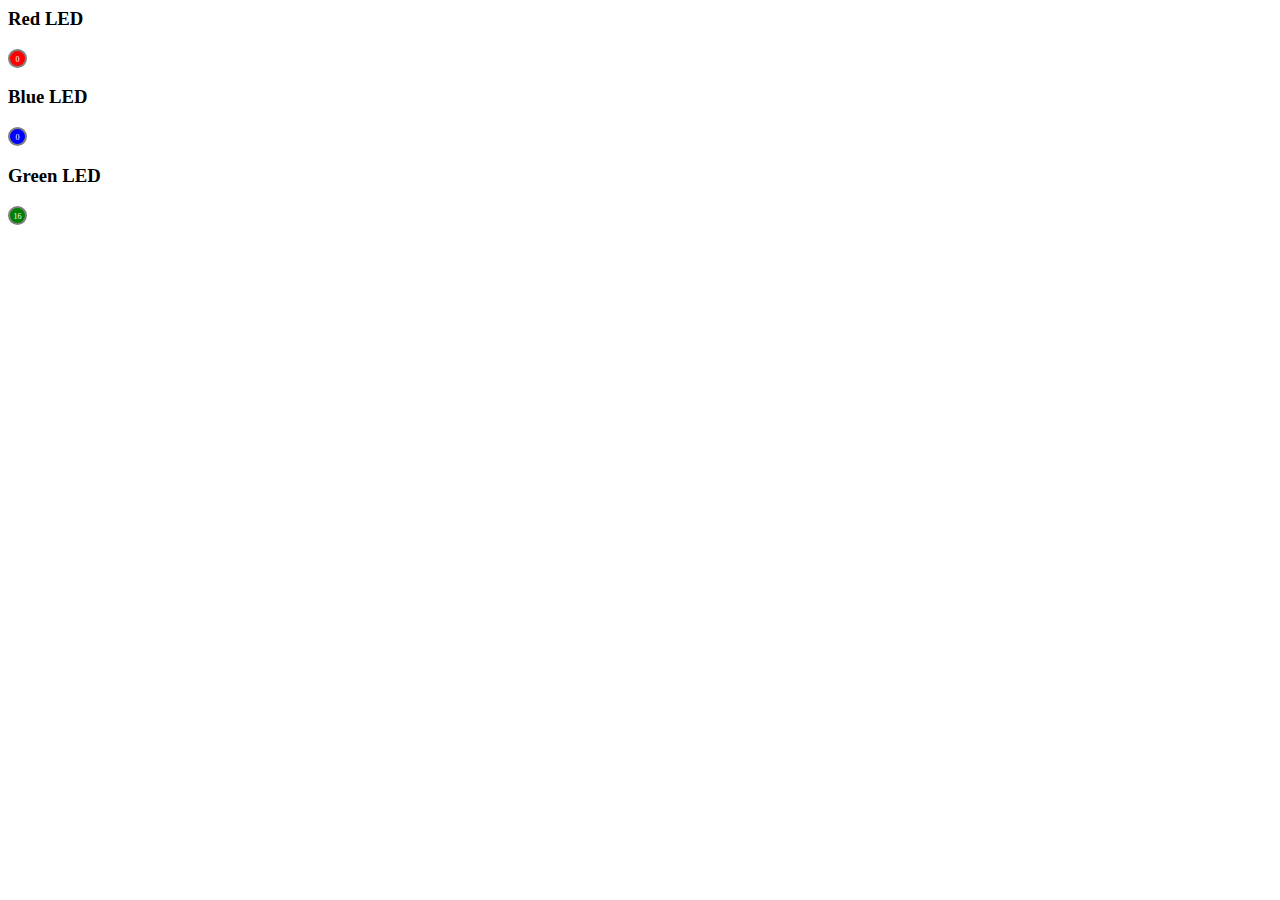
<file: WebContent/test.html>
<html>

<head>

<style>

.led{
	width:15px;
	height:15px;
	border-radius:15px;
	color:white;
	font-size:8px;
	text-align:center;
	vertical-align:middle;
	border:2px;
	border-color:grey;
	border-style:solid;
	line-height:17px;
}

.red_led{
	background-color:red;
}

.green_led{
	background-color:green;
}

.blue_led{
	background-color:blue;
	color:white;
}

.on{
	opacity:1;
}

.off{
	opacity:.4;
}

</style>

<script>
</script>

</head>

<body>

<h3>Red LED</h3>
<div id="led1" class="led red_led on" >0</div>
<h3>Blue LED</h3>
<div id="led1" class="led blue_led on" >0</div>
<h3>Green LED</h3>
<div id="led1" class="led green_led on" >16</div>

</body>

</html>
</file>
